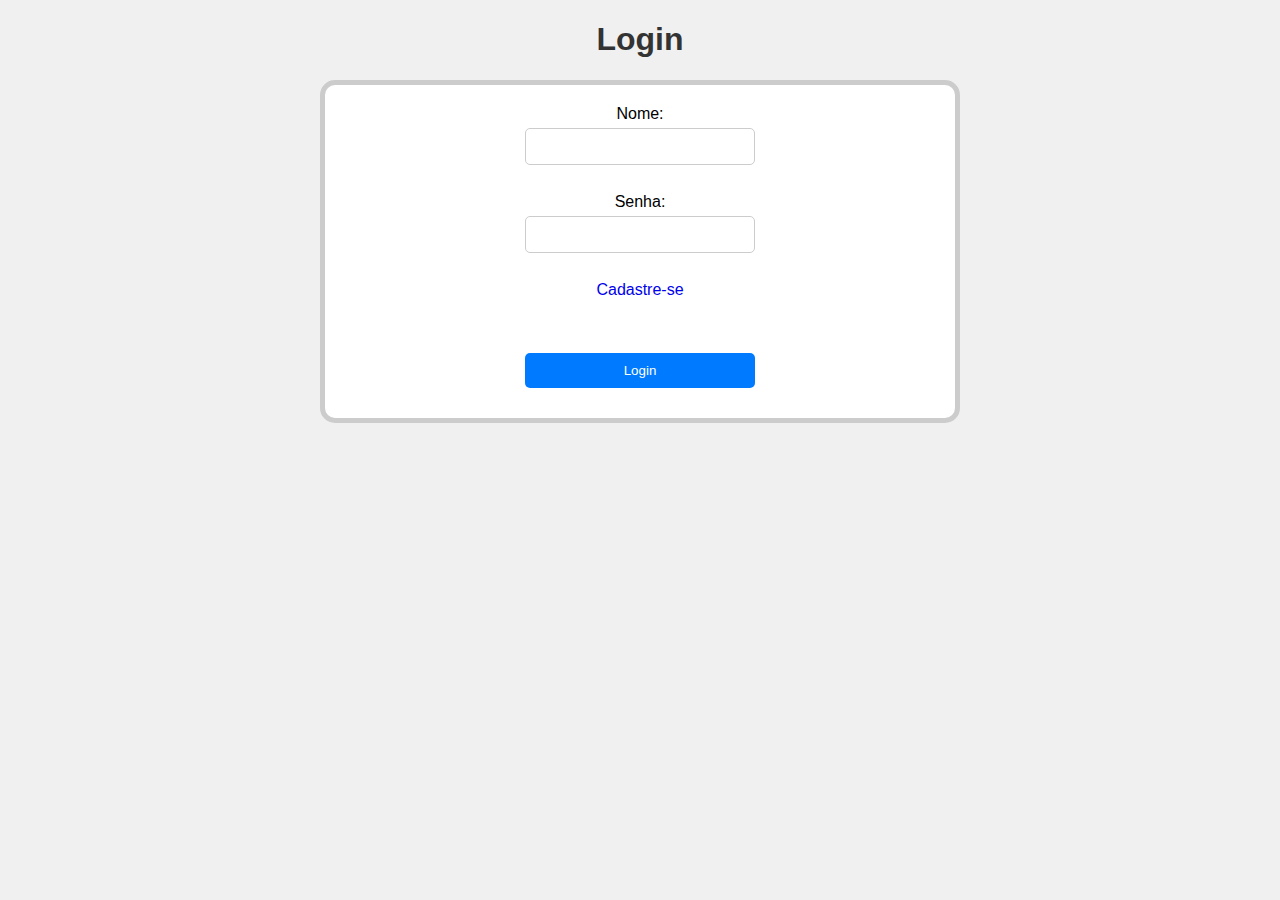
<file: demo/src/main/resources/static/index.html>
<!DOCTYPE html>
<html lang="pt-br">
<head>
    <meta charset="UTF-8">
    <meta http-equiv="X-UA-Compatible" content="IE=edge">
    <meta name="viewport" content="width=device-width, initial-scale=1.0">
    <title>Login</title>
    <link rel="stylesheet" href="style.css">
</head>
<body>
<h1>Login</h1>
<form action="/login" method="post">
    <label for="name">Nome:</label>
    <input type="text" id="name" name="name" minlength="2" maxlength="20" required><br><br>
    <label for="password">Senha:</label>
    <input type="password" id="password" name="password" minlength="2" maxlength="20" required><br><br>
    <a href="cadastro.html">Cadastre-se</a><br><br><br><br>
    <input type="submit" value="Login">
</form>


<!-- Coloque seus scripts JavaScript aqui -->
</body>
</html>
</file>
<file: demo/src/main/resources/static/style.css>
/* styles.css */

body {
    font-family: Arial, sans-serif;
    background-color: #f0f0f0;
    margin: 0;
    padding: 0px 300px;
    text-align: center;
}

h1 {
    color: #333;
}

form {
    margin: 20px;
    padding: 20px 200px;
    border: 5px solid #ccc;
    background-color: #fff;
    border-radius: 15px;
}

label {
    display: block;
    margin-bottom: 5px;
}

input[type="text"],
input[type="password"],
input[type="submit"], button {
    width: 100%;
    padding: 10px;
    margin-bottom: 10px;
    border: 1px solid #ccc;
    border-radius: 5px;
    box-sizing: border-box;
    text-align: center;
}

input[type="submit"], button {
    background-color: #007bff;
    color: #fff;
    border: none;
    cursor: pointer;
}

input[type="submit"]:hover, button:hover {
    background-color: #0056b3;
}

a {
    text-decoration: none;
}
</file>
